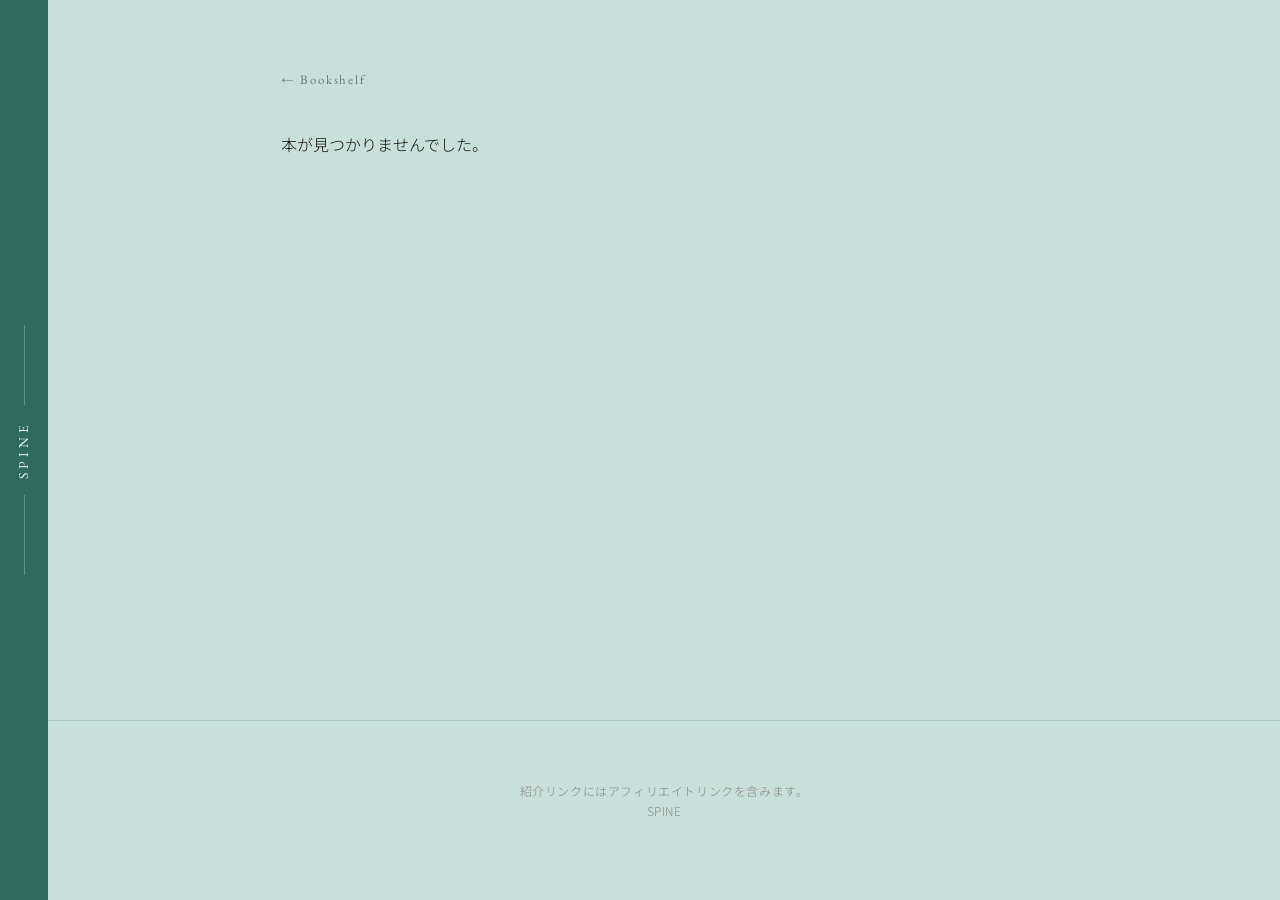
<file: book.html>
<!DOCTYPE html>
<html lang="ja">
<head>
  <meta charset="UTF-8">
  <meta name="viewport" content="width=device-width, initial-scale=1.0">
  <title>SPINE</title>
  <link rel="stylesheet" href="css/style.css">
</head>
<body class="book-page">

  <!-- Left Spine -->
  <div class="left-spine">
    <div class="spine-line"></div>
    <span class="spine-title">SPINE</span>
    <div class="spine-line"></div>
  </div>

  <main class="book-detail" id="bookDetail">
    <a href="index.html" class="back-link">← Bookshelf</a>

    <div class="detail-grid">
      <div class="detail-cover" id="detailCover"></div>
      <div class="detail-body">
        <p class="detail-to" id="detailTo"></p>
        <h1 class="detail-title" id="detailTitle"></h1>
        <p class="detail-author" id="detailAuthor"></p>
        <p class="detail-desc" id="detailDesc"></p>
        <div class="detail-comment" id="detailComment"></div>
        <div class="buy-links" id="detailLinks"></div>
      </div>
    </div>

    <section class="detail-related" id="detailRelated"></section>
  </main>

  <footer>
    <p class="footer-note">紹介リンクにはアフィリエイトリンクを含みます。</p>
    <p class="footer-brand">SPINE</p>
  </footer>

  <script src="js/book.js"></script>
</body>
</html>
</file>
<file: css/style.css>
@import url('https://fonts.googleapis.com/css2?family=Playfair+Display:ital,wght@0,400;0,600;1,400&family=Noto+Sans+JP:wght@300;400&family=Noto+Serif+JP:wght@300;400;600&family=Cormorant+Garamond:ital,wght@0,300;0,400;1,300&family=EB+Garamond:ital,wght@0,400;1,400&family=Josefin+Sans:wght@200;300&family=Raleway:wght@200;300&display=swap');

*, *::before, *::after {
  box-sizing: border-box;
  margin: 0;
  padding: 0;
}

:root {
  --bg: #c8e0da;
  --bg-card: #daeee9;
  --bg-hero: #faf9f7;
  --text: #0f0f0f;
  --text-muted: #888888;
  --accent: #2e6b5e;
  --border: #a8ccc4;
  --spine-width: 48px;
}

html {
  scroll-behavior: smooth;
}

body {
  background: var(--bg);
  color: var(--text);
  font-family: 'Noto Sans JP', sans-serif;
  font-weight: 300;
  line-height: 1.7;
  padding-left: var(--spine-width);
}

/* ─── Hero (2-column layout) ─── */
.hero {
  background: var(--bg);
  min-height: 100vh;
  display: grid;
  grid-template-columns: 1fr 1fr;
  padding: 0;
}

.hero-left {
  display: flex;
  flex-direction: column;
  justify-content: space-between;
  padding: 48px 6vw 48px 5vw;
  border-right: 1px solid rgba(0,0,0,0.08);
}

.hero-brand {
  font-family: 'EB Garamond', serif;
  font-size: 1rem;
  letter-spacing: 0.22em;
  color: var(--text);
  text-decoration: none;
  opacity: 0.55;
}

.hero-text {
  flex: 1;
  display: flex;
  flex-direction: column;
  justify-content: center;
  padding: 40px 0;
}

.hero-label {
  font-size: 0.62rem;
  letter-spacing: 0.28em;
  color: var(--text);
  opacity: 0.4;
  text-transform: uppercase;
  margin-bottom: 28px;
}

.hero-footer {
  display: flex;
  align-items: center;
  justify-content: space-between;
}

.hero-nav-link {
  font-size: 0.7rem;
  letter-spacing: 0.16em;
  color: var(--text);
  opacity: 0.45;
  text-decoration: none;
  text-transform: uppercase;
  transition: opacity 0.2s;
}

.hero-nav-link:hover { opacity: 0.8; }

/* ─── Hero Shelf illustration ─── */
.hero-shelf {
  margin-bottom: 32px;
}

.shelf-svg {
  width: 100%;
  max-width: 320px;
  height: auto;
  color: var(--text);
  display: block;
}

/* ─── Hero Right: BGM ─── */
.hero-right {
  display: flex;
  flex-direction: column;
  justify-content: center;
  padding: 48px 5vw 48px 6vw;
}

.hero-bgm {
  display: flex;
  flex-direction: column;
  gap: 0;
}

.bgm-title {
  font-size: 0.62rem;
  letter-spacing: 0.22em;
  color: var(--text);
  opacity: 0.35;
  text-align: left;
  margin-bottom: 20px;
}

.hero-title {
  font-family: 'Noto Serif JP', serif;
  font-size: clamp(1.8rem, 3.1vw, 3.2rem);
  line-height: 1.45;
  font-weight: 300;
  color: var(--text);
  margin-bottom: 24px;
  letter-spacing: 0.02em;
}

.hero-title em {
  font-style: normal;
  font-weight: 600;
  color: var(--text);
  white-space: nowrap;
}

.hero-sub {
  font-size: 0.85rem;
  color: var(--text);
  opacity: 0.5;
  max-width: 360px;
  line-height: 2;
  font-weight: 300;
}

.scroll-hint {
  display: flex;
  align-items: center;
  gap: 12px;
  font-size: 0.62rem;
  letter-spacing: 0.22em;
  color: var(--text);
  opacity: 0.35;
  text-transform: uppercase;
}

.scroll-line {
  width: 40px;
  height: 1px;
  background: var(--text);
  animation: scroll-pulse 2s ease-in-out infinite;
}

@keyframes scroll-pulse {
  0%, 100% { opacity: 1; transform: scaleX(1); }
  50% { opacity: 0.4; transform: scaleX(0.6); }
}

/* ─── Books Section ─── */
.books-section {
  padding: 100px 8vw;
}

.section-header {
  margin-bottom: 60px;
  display: flex;
  align-items: baseline;
  gap: 20px;
}

.section-title {
  font-family: 'Playfair Display', serif;
  font-size: 1.8rem;
  font-weight: 400;
}

.section-count {
  font-size: 0.75rem;
  color: var(--text-muted);
  letter-spacing: 0.1em;
}

/* ─── Filter Tags ─── */
.filter-tags {
  display: flex;
  gap: 10px;
  flex-wrap: wrap;
  margin-bottom: 48px;
}

.filter-tag {
  padding: 6px 16px;
  border: 1px solid var(--border);
  background: transparent;
  color: var(--text-muted);
  font-family: 'Noto Sans JP', sans-serif;
  font-size: 0.75rem;
  letter-spacing: 0.05em;
  cursor: pointer;
  transition: all 0.2s;
}

.filter-tag:hover,
.filter-tag.active {
  border-color: var(--accent);
  color: var(--accent);
}

/* ─── Book Grid ─── */
.books-grid {
  display: grid;
  grid-template-columns: repeat(3, 1fr);
  gap: 40px 32px;
}

/* ─── Book Card ─── */
.book-card {
  opacity: 0;
  transform: translateY(40px) scale(0.97);
  transition: opacity 0.6s ease, transform 0.6s ease;
}

.book-card.visible {
  opacity: 1;
  transform: translateY(0) scale(1);
}

.book-card-inner {
  cursor: pointer;
  display: block;
  text-decoration: none;
  color: inherit;
}

.cover-wrap {
  position: relative;
  width: 100%;
  aspect-ratio: 2/3;
  overflow: hidden;
  background: var(--bg-card);
  margin-bottom: 16px;
}

.cover-wrap img {
  width: 100%;
  height: 100%;
  object-fit: cover;
  transition: transform 0.5s ease;
  display: block;
}

.book-card-inner:hover .cover-wrap img {
  transform: scale(1.04);
}

.card-more {
  display: inline-block;
  margin-top: 10px;
  font-size: 0.7rem;
  letter-spacing: 0.08em;
  color: var(--accent);
  opacity: 0;
  transition: opacity 0.25s;
}

.book-card-inner:hover .card-more {
  opacity: 1;
}

/* ─── Book Detail Page ─── */
.book-detail {
  max-width: 920px;
  margin: 0 auto;
  padding: 64px 6vw 80px;
  min-height: 80vh;
}

.back-link {
  font-family: 'EB Garamond', serif;
  font-size: 0.8rem;
  letter-spacing: 0.14em;
  color: var(--text);
  opacity: 0.5;
  text-decoration: none;
  transition: opacity 0.2s;
}

.back-link:hover {
  opacity: 1;
}

.detail-grid {
  display: grid;
  grid-template-columns: 280px 1fr;
  gap: 56px;
  margin-top: 48px;
}

.detail-cover img {
  width: 100%;
  display: block;
  box-shadow: 0 16px 40px rgba(0, 0, 0, 0.14);
}

.detail-cover .cover-placeholder {
  aspect-ratio: 2/3;
}

.detail-to {
  font-size: 0.78rem;
  letter-spacing: 0.1em;
  color: var(--accent);
  margin-bottom: 14px;
}

.detail-title {
  font-family: 'Noto Serif JP', serif;
  font-size: clamp(1.5rem, 2.6vw, 2.2rem);
  font-weight: 600;
  line-height: 1.5;
  margin-bottom: 8px;
}

.detail-author {
  font-size: 0.85rem;
  color: var(--text-muted);
  margin-bottom: 32px;
}

.detail-desc {
  font-size: 0.92rem;
  line-height: 2.1;
  margin-bottom: 28px;
}

.detail-comment p {
  font-size: 0.92rem;
  line-height: 2.1;
  margin-bottom: 1.2em;
}

.detail-related {
  margin-top: 80px;
  border-top: 1px solid rgba(0, 0, 0, 0.08);
  padding-top: 40px;
}

.related-heading {
  font-family: 'Noto Serif JP', serif;
  font-size: 1rem;
  font-weight: 400;
  margin-bottom: 20px;
}

.related-card {
  display: flex;
  align-items: baseline;
  gap: 16px;
  padding: 12px 0;
  text-decoration: none;
  color: var(--text);
  border-bottom: 1px solid rgba(0, 0, 0, 0.05);
  transition: color 0.2s;
}

.related-card:hover {
  color: var(--accent);
}

.related-title {
  font-size: 0.92rem;
}

.related-author {
  font-size: 0.75rem;
  color: var(--text-muted);
}

.cover-placeholder {
  width: 100%;
  height: 100%;
  display: flex;
  align-items: center;
  justify-content: center;
  font-family: 'Playfair Display', serif;
  font-size: 0.85rem;
  color: var(--text-muted);
  padding: 24px;
  text-align: center;
  line-height: 1.5;
  background: linear-gradient(145deg, #daeee9, #c8e0da);
}

.book-tag {
  display: inline-block;
  font-size: 0.6rem;
  letter-spacing: 0.14em;
  color: var(--text);
  opacity: 0.4;
  text-transform: uppercase;
  margin-bottom: 6px;
}

.book-title {
  font-size: 0.95rem;
  font-weight: 400;
  line-height: 1.5;
  margin-bottom: 4px;
}

.book-author {
  font-size: 0.75rem;
  color: var(--text-muted);
  margin-bottom: 10px;
}

.book-desc {
  font-size: 0.8rem;
  color: var(--text-muted);
  line-height: 1.8;
  display: -webkit-box;
  -webkit-line-clamp: 3;
  -webkit-box-orient: vertical;
  overflow: hidden;
}

/* ─── Buy Links ─── */
.buy-links {
  display: flex;
  gap: 8px;
  margin-top: 14px;
}

.buy-link {
  flex: 1;
  padding: 8px 12px;
  text-align: center;
  text-decoration: none;
  font-size: 0.7rem;
  letter-spacing: 0.08em;
  border: 1px solid var(--border);
  color: var(--text-muted);
  transition: all 0.2s;
}

.buy-link:hover {
  border-color: var(--accent);
  color: var(--accent);
}

.buy-link.amazon:hover {
  border-color: #f0a500;
  color: #f0a500;
}

.buy-link.rakuten:hover {
  border-color: #bf0000;
  color: #bf0000;
}

/* ─── Showcase (3D carousel) ─── */
.showcase {
  height: 180vh;
  position: relative;
  background: var(--bg);
}

.showcase-sticky {
  position: sticky;
  top: 0;
  height: 100vh;
  overflow: hidden;
  display: flex;
  flex-direction: column;
  align-items: center;
  justify-content: center;
  gap: 48px;
  perspective: 1000px;
}

.showcase-scene {
  perspective: 1000px;
}

.showcase-stack {
  position: relative;
  width: 180px;
  height: 270px;
  transform-style: preserve-3d;
  will-change: transform;
}

.showcase-card {
  position: absolute;
  top: 0;
  left: 0;
  width: 180px;
  transform-style: preserve-3d;
  backface-visibility: hidden;
}

.showcase-card .cover-wrap {
  aspect-ratio: 2/3;
  width: 180px;
  margin-bottom: 0;
  box-shadow: 0 12px 40px rgba(0,0,0,0.18);
}

/* ─── Showcase info panel ─── */
.showcase-info {
  text-align: center;
  max-width: 360px;
  opacity: 0;
  transform: translateY(8px);
  transition: opacity 0.3s ease, transform 0.3s ease;
  pointer-events: none;
}

.showcase-info.visible {
  opacity: 1;
  transform: translateY(0);
  pointer-events: auto;
}

.info-tag {
  display: inline-block;
  font-size: 0.65rem;
  letter-spacing: 0.14em;
  color: var(--accent);
  text-transform: uppercase;
  margin-bottom: 6px;
}

.info-title {
  font-family: 'Playfair Display', serif;
  font-size: 1.1rem;
  font-weight: 600;
  margin-bottom: 4px;
  color: var(--text);
}

.info-author {
  font-size: 0.75rem;
  color: var(--text-muted);
  margin-bottom: 10px;
}

.info-desc {
  font-size: 0.8rem;
  color: var(--text-muted);
  line-height: 1.8;
}

/* ─── Font Preview (temp) ─── */
.font-preview {
  position: fixed;
  top: 50%;
  left: 50%;
  transform: translate(-50%, -50%);
  z-index: 999;
  background: var(--bg-hero);
  border: 1px solid var(--border);
  padding: 40px 56px;
  display: flex;
  flex-direction: column;
  gap: 28px;
  box-shadow: 0 20px 60px rgba(0,0,0,0.12);
  min-width: 360px;
}

.font-preview-item {
  display: flex;
  align-items: baseline;
  gap: 24px;
}

.font-preview-label {
  font-size: 0.65rem;
  letter-spacing: 0.1em;
  color: var(--text-muted);
  width: 140px;
  flex-shrink: 0;
}

.font-preview-name {
  font-size: 2rem;
  color: var(--accent);
  font-weight: 300;
}

.f-cormorant { font-family: 'Cormorant Garamond', serif; }
.f-eb        { font-family: 'EB Garamond', serif; }
.f-josefin   { font-family: 'Josefin Sans', sans-serif; letter-spacing: 0.2em; }
.f-raleway   { font-family: 'Raleway', sans-serif; letter-spacing: 0.15em; }

/* ─── Left Spine ─── */
.left-spine {
  position: fixed;
  left: 0;
  top: 0;
  bottom: 0;
  width: var(--spine-width);
  background: var(--accent);
  z-index: 150;
  display: flex;
  flex-direction: column;
  align-items: center;
  justify-content: center;
  gap: 0;
}

.spine-title {
  writing-mode: vertical-rl;
  text-orientation: mixed;
  transform: rotate(180deg);
  font-family: 'EB Garamond', serif;
  font-size: 0.85rem;
  letter-spacing: 0.3em;
  color: rgba(255,255,255,0.9);
  text-transform: uppercase;
  user-select: none;
}

.spine-line {
  width: 1px;
  flex: 1;
  max-height: 80px;
  background: rgba(255,255,255,0.25);
  margin: 16px 0;
}

/* ─── Header Tabs ─── */
.header-tabs {
  display: flex;
  align-items: center;
  gap: 4px;
}

.header-tab {
  display: flex;
  align-items: center;
  gap: 6px;
  padding: 6px 16px;
  font-family: 'Noto Sans JP', sans-serif;
  font-size: 0.75rem;
  letter-spacing: 0.08em;
  color: var(--text-muted);
  text-decoration: none;
  background: none;
  border: none;
  cursor: pointer;
  transition: color 0.2s;
}

.header-tab:hover,
.header-tab.active {
  color: var(--accent);
}

/* ─── BGM rows (朝・昼・夜 × numbered tracks) ─── */
.bgm-rows {
  display: flex;
  flex-direction: column;
  max-width: 340px;
}

.bgm-row {
  display: flex;
  align-items: center;
  gap: 14px;
  padding: 14px 2px;
  border-bottom: 1px solid rgba(0, 0, 0, 0.07);
}

.bgm-row:last-child {
  border-bottom: none;
}

.bgm-row-icon {
  font-size: 0.8rem;
  color: var(--text);
  opacity: 0.45;
  width: 18px;
  text-align: center;
  flex-shrink: 0;
}

.bgm-row-name {
  font-family: 'EB Garamond', serif;
  font-size: 0.82rem;
  letter-spacing: 0.14em;
  color: var(--text);
  opacity: 0.65;
  flex: 1;
}

.bgm-nums {
  display: flex;
  gap: 10px;
}

.bgm-num {
  width: 28px;
  height: 28px;
  border: 1px solid rgba(0, 0, 0, 0.18);
  border-radius: 50%;
  background: none;
  cursor: pointer;
  font-family: 'EB Garamond', serif;
  font-size: 0.75rem;
  color: var(--text);
  opacity: 0.65;
  transition: all 0.2s;
  display: flex;
  align-items: center;
  justify-content: center;
}

.bgm-num:hover {
  border-color: var(--accent);
  color: var(--accent);
  opacity: 1;
}

.bgm-num.playing {
  background: var(--accent);
  border-color: var(--accent);
  color: #fff;
  opacity: 1;
}

.volume-row {
  display: flex;
  align-items: center;
  gap: 10px;
  color: var(--text-muted);
  max-width: 340px;
  margin-top: 18px;
}

.volume-slider {
  flex: 1;
  height: 2px;
  accent-color: var(--accent);
  cursor: pointer;
}

/* ─── YouTube full-version section ─── */
.yt-section {
  padding: 96px 8vw;
  background: var(--bg);
}

.yt-section-head {
  text-align: center;
  margin-bottom: 40px;
}

.yt-section-eyebrow {
  display: block;
  font-family: 'EB Garamond', serif;
  font-size: 0.7rem;
  letter-spacing: 0.28em;
  text-transform: uppercase;
  color: var(--text);
  opacity: 0.4;
  margin-bottom: 10px;
}

.yt-section-title {
  font-family: 'Noto Serif JP', serif;
  font-size: clamp(1.2rem, 2vw, 1.6rem);
  font-weight: 400;
  color: var(--text);
}

.yt-gallery {
  max-width: 760px;
  margin: 0 auto;
}

.yt-gallery-label { display: none; }

.yt-grid {
  display: grid;
  grid-template-columns: repeat(3, 1fr);
  gap: 16px;
}

.yt-thumb {
  display: block;
  aspect-ratio: 16 / 9;
  overflow: hidden;
  border-radius: 4px;
  border: 1px solid var(--border);
  filter: grayscale(0.4);
  transition: filter 0.25s, transform 0.25s;
}

.yt-thumb img {
  width: 100%;
  height: 100%;
  object-fit: cover;
  display: block;
}

.yt-thumb:hover {
  filter: grayscale(0);
  transform: translateY(-2px);
}

/* ─── Footer ─── */
footer {
  padding: 60px 8vw;
  border-top: 1px solid var(--border);
  text-align: center;
}

footer p {
  font-size: 0.75rem;
  color: var(--text-muted);
  letter-spacing: 0.05em;
}

/* ─── Responsive ─── */
@media (max-width: 900px) {
  .books-grid {
    grid-template-columns: repeat(2, 1fr);
  }

  /* Hero: stack to single column */
  .hero {
    grid-template-columns: 1fr;
    min-height: auto;
  }
  .hero-left {
    border-right: none;
    padding: 40px 7vw 32px;
  }
  .hero-right {
    padding: 8px 7vw 56px;
  }
  .detail-grid {
    grid-template-columns: 200px 1fr;
    gap: 36px;
  }
}

@media (max-width: 600px) {
  :root { --spine-width: 36px; }

  /* Hero */
  .hero-left { padding: 32px 6vw 24px; }
  .hero-text { padding: 24px 0; }
  .hero-title { font-size: clamp(1.8rem, 8.5vw, 2.4rem); }
  .hero-sub { font-size: 0.82rem; }

  /* Bookshelf: show centered above BGM */
  .hero-shelf { margin: 8px auto 28px; }
  .shelf-svg { max-width: 260px; margin: 0 auto; }
  .hero-right { padding: 0 6vw 48px; }
  .bgm-rows, .volume-row { max-width: 100%; }

  /* 3D carousel doesn't work well on touch — hide and rely on the grid below */
  .showcase { display: none; }

  /* Filter chips — compact on mobile */
  .filter-tags { gap: 8px; margin-bottom: 32px; }
  .filter-tag { padding: 5px 12px; font-size: 0.7rem; }

  /* Books grid */
  .books-section { padding: 64px 6vw 80px; }
  .books-grid {
    grid-template-columns: repeat(2, 1fr);
    gap: 28px 16px;
  }
  .book-desc { display: none; }

  /* Detail page stacks */
  .detail-grid {
    grid-template-columns: 1fr;
    gap: 28px;
  }
  .detail-cover {
    max-width: 200px;
  }
}
</file>
